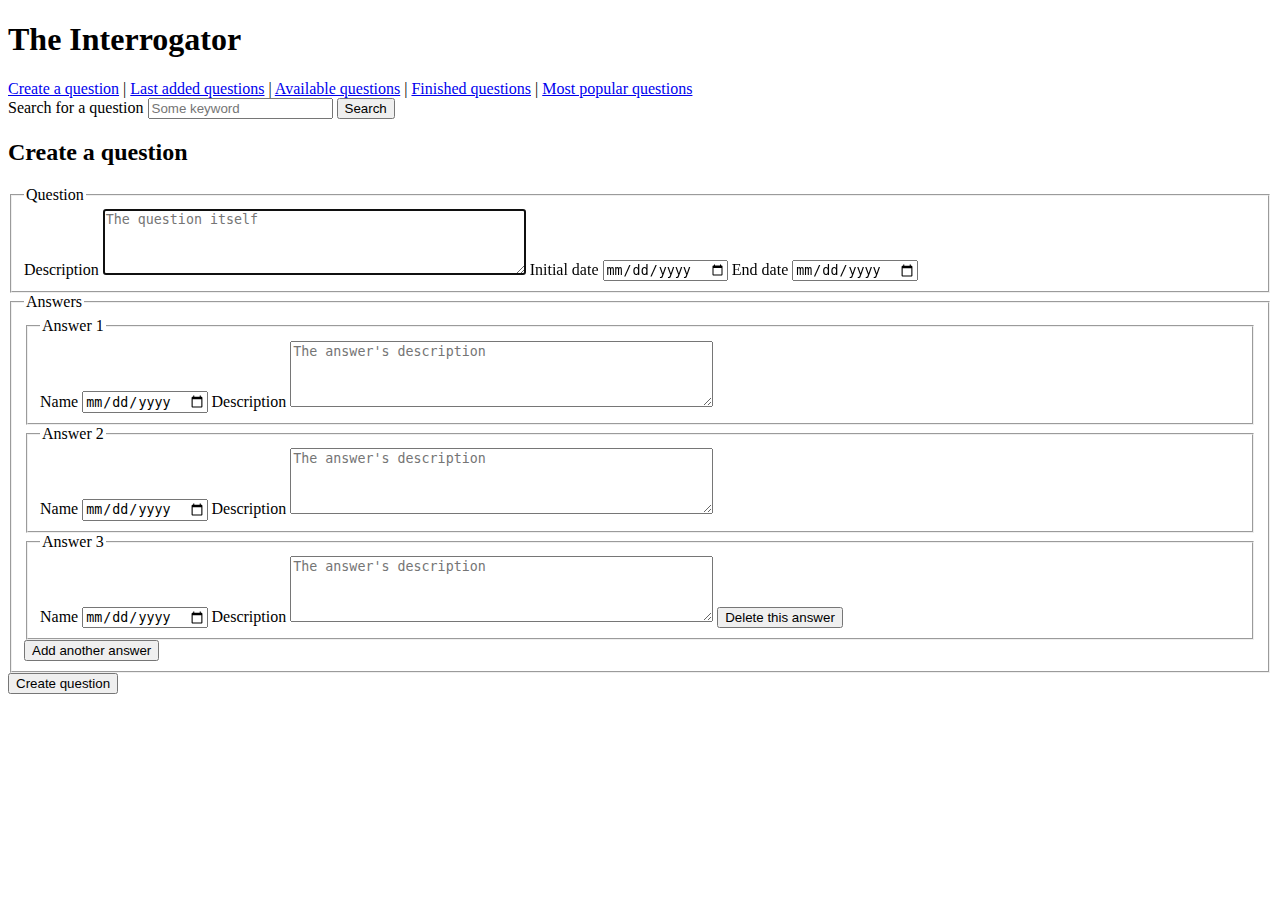
<file: App/templates/create.html>
<!doctype html>

<html lang="en">
<head>
	<meta charset="utf-8">

	<title>The Interrogator</title>
	<meta name="description" content="The HTML5 Herald">
	<meta name="author" content="Alex Soms Batalla">

	<link rel="stylesheet" href="css/style.css">

	<!--[if lt IE 9]>
	<script src="http://html5shiv.googlecode.com/svn/trunk/html5.js"></script>
	<![endif]-->
</head>
<body>
	<header>
		<h1>The Interrogator</h1>
	</header>
	<nav>
		<a href="#">Create a question</a> |
		<a href="#">Last added questions</a> |
		<a href="#">Available questions</a> |
		<a href="#">Finished questions</a> |
		<a href="#">Most popular questions</a>
	</nav>
	<div>
		<form action="" method="GET">
			<label for="search-input">Search for a question</label>
			<input type="text" name="search-input" title="Input some question's keyword" placeholder="Some keyword"/>
			<input type="submit" value="Search" />
		</form>
	</div>
	<main>
		<section>
			<header>
				<h2>Create a question</h2>
			</header>
			<div>
				<form action="" method="POST">
					<fieldset>
						<legend>Question</legend>
						<label for="question[desc]" >Description</label>
						<textarea required="required" autofocus="autofocus" rows="4" cols="50" name="question_desc" placeholder="The question itself"></textarea>
						<label for="question[initial_date]">Initial date</label>
						<input required="required" name="question[initial_date]" type="date" placeholder="dd/mm/yyyy hh:mm" title="The question cannot be answered before this date"/>
						<label for="question[end_date]">End date</label>
						<input required="required" name="question[end_date]" type="date" placeholder="dd/mm/yyyy hh:mm" title="The question cannot be answered after this date"/>
					</fieldset>
					<fieldset>
						<legend>Answers</legend>
						<input type="hidden" name="num_answers" id="num_answers" value="3"/>
						
						<fieldset>
							<legend>Answer 1</legend>
							<label for="answers[0][name]">Name</label>
							<input value="a" required="required" name="answers[0][name]" size="3" maxlength="3" type="date" placeholder="a" title="Your custom enumeration"/>
							<label for="answers[0][desc]">Description</label>
							<textarea rows="4" cols="50" name="answers[0][desc]" placeholder="The answer's description"></textarea>
						</fieldset>
						
						<fieldset>
							<legend>Answer 2</legend>
							<label for="answers[1][name]">Name</label>
							<input value="b" required="required" name="answers[1][name]" size="3" maxlength="3" type="date" placeholder="b" title="Your custom enumeration"/>
							<label for="answers[1][desc]">Description</label>
							<textarea rows="4" cols="50" name="answers[1][desc]" placeholder="The answer's description"></textarea>
						</fieldset>
						
						<fieldset>
							<legend>Answer 3</legend>
							<label for="answers[2][name]">Name</label>
							<input value="c" required="required" name="answers[2][name]" size="3" maxlength="3" type="date" placeholder="c" title="Your custom enumeration"/>
							<label for="answers[2][desc]">Description</label>
							<textarea rows="4" cols="50" name="answers[2][desc]" placeholder="The answer's description"></textarea>
							<button>Delete this answer</button>
						</fieldset>
						<button>Add another answer</button>
					</fieldset>
					<input type="submit" value="Create question" />
				</form>
			</div>
		</section>
		<!--<script src="js/scripts.js"></script>-->
	</main>
</body>
</html>
</file>
<file: App/templates/css/style.css>
/* css */
</file>
